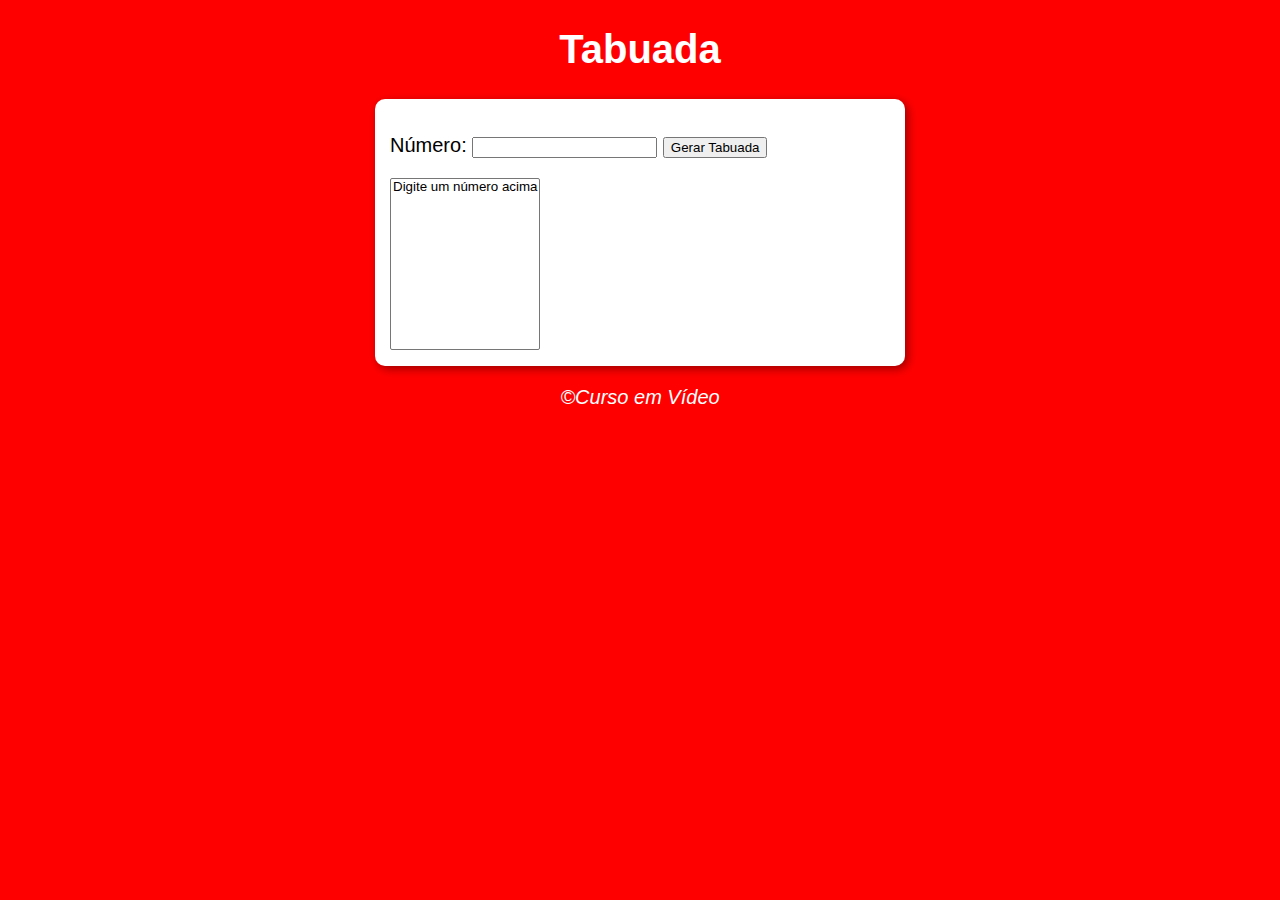
<file: exercicios/ex019/index.html>
<!DOCTYPE html>
<html lang="pt-br">
<head>
    <meta charset="UTF-8">
    <meta http-equiv="X-UA-Compatible" content="IE=edge">
    <meta name="viewport" content="width=device-width, initial-scale=1.0">
    <title>Tabuada</title>
    <link rel="stylesheet" href="estilo.css">
</head>
<body>

    <header>
        <h1>Tabuada</h1>
    </header>

    <section>

<div>
<p>Número: <input type="number" name="num"id="txtn">
<input type="button" value="Gerar Tabuada" onclick="tabuada()"></p>
</div>

<div>

<select name="tabuada" id="seltab" size="10">
<option>Digite um número acima</option>
</select>

</div>

    </section>

    <footer>
        <p>&copy;Curso em Vídeo</p>
    </footer>
    
    <script src="script.js"></script>
</body>
</html>
</file>
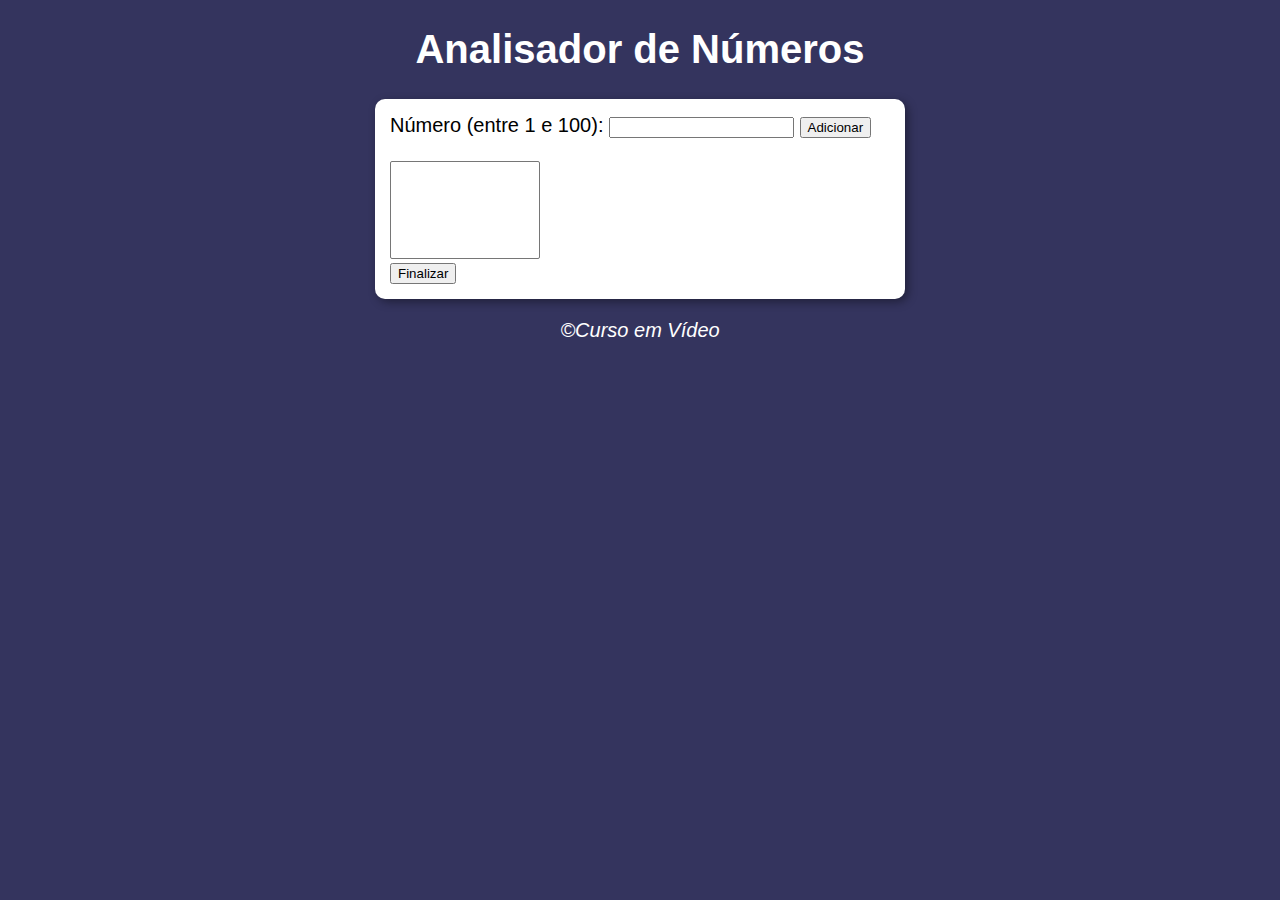
<file: exercicios/ex022/index.html>
<!DOCTYPE html>
<html lang="pt-br">
<head>
    <meta charset="UTF-8">
    <meta http-equiv="X-UA-Compatible" content="IE=edge">
    <meta name="viewport" content="width=device-width, initial-scale=1.0">
    <title>Analisador de Números</title>
    <link rel="stylesheet" href="estilo.css">
</head>
<body>
    <header>
        <h1>Analisador de Números</h1>
    </header>
    <section>
<div>
Número (entre 1 e 100):
<input type="number" name="fnum" id="fnum">
<input type="button" value="Adicionar" onclick="adicionar()">
<br>
<br>
<select name="flista" id="flista" size="6">

</select>
<br>
<input type="button"value="Finalizar" onclick="finalizar()">
</div>
<div id="res">

</div>
    </section>
    <footer>
        <p>&copy;Curso em Vídeo</p>
    </footer>
</body>
<script src="script.js">

</script>
</html>
</file>
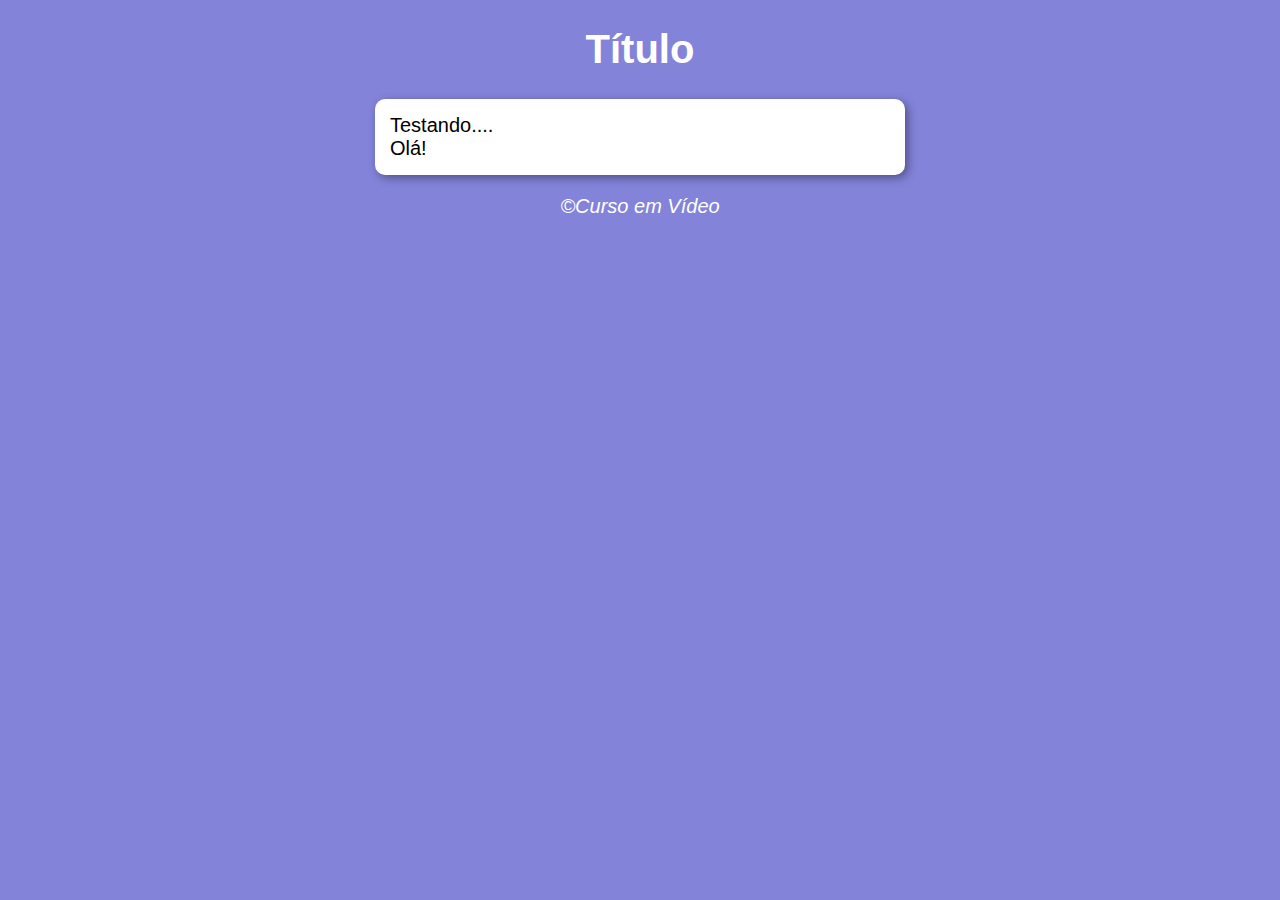
<file: exercicios/modelo/index.html>
<!DOCTYPE html>
<html lang="pt-br">
<head>
    <meta charset="UTF-8">
    <meta http-equiv="X-UA-Compatible" content="IE=edge">
    <meta name="viewport" content="width=device-width, initial-scale=1.0">
    <title>Modelo de exercício</title>
    <link rel="stylesheet" href="estilo.css">
</head>
<body>
    <header>
        <h1>Título</h1>
    </header>
    <section>
<div>
Testando....
</div>
<div>
Olá!
</div>
    </section>
    <footer>
        <p>&copy;Curso em Vídeo</p>
    </footer>
</body>
<script src="script.js">

</script>
</html>
</file>
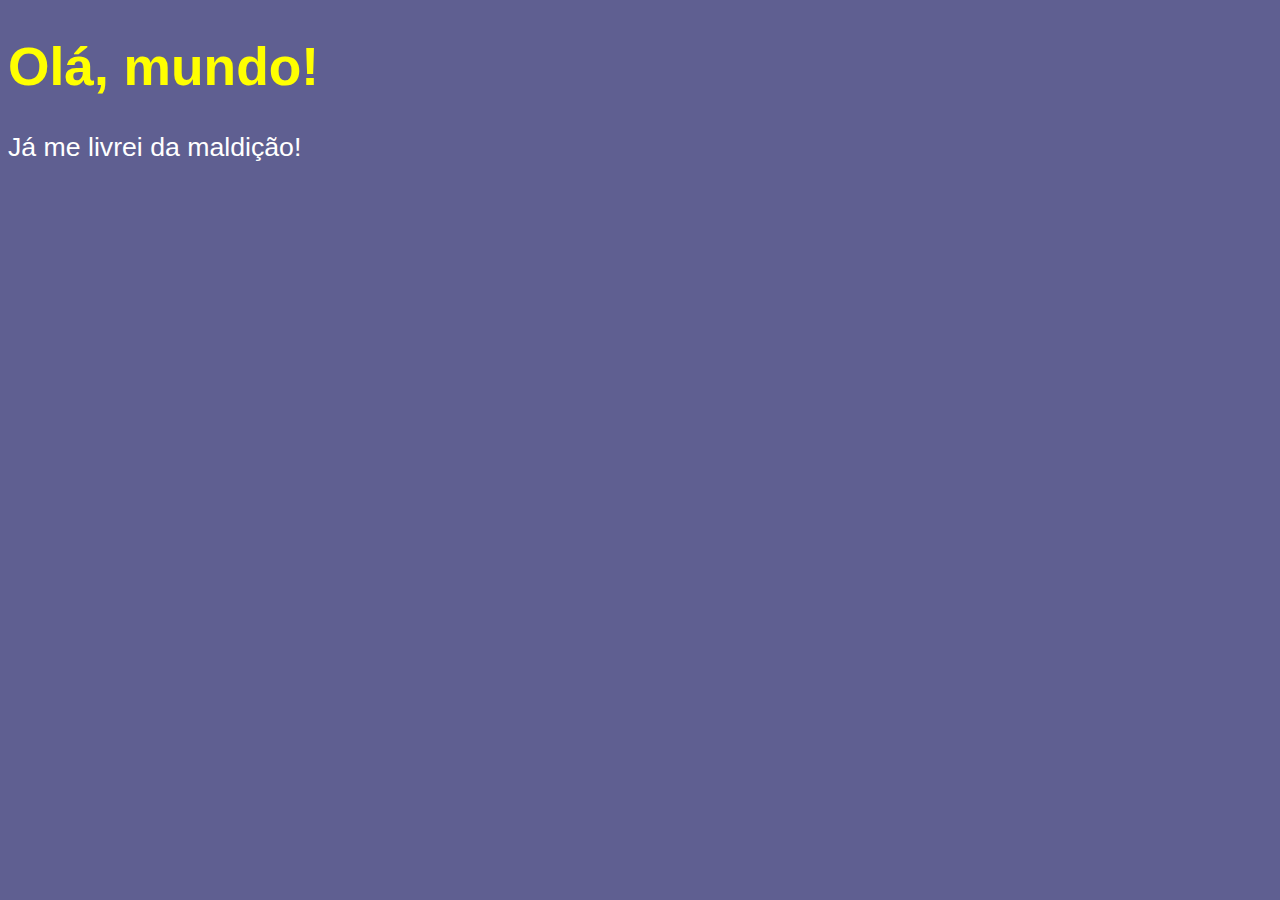
<file: exercicios/ex001/ex001.html>
<!DOCTYPE html>
<html lang="pt-br">
<head>
    <meta charset="UTF-8">
    <meta http-equiv="X-UA-Compatible" content="IE=edge">
    <meta name="viewport" content="width=device-width, initial-scale=1.0">
    <title>Meu primeiro Script</title>
    <style>
        body{
            background-color: rgb(95, 95, 145);
            color: white;
            font: normal 20pt arial;
        }
        h1{
            color:yellow;
        }
    </style>
</head>
<body>
    <h1>Olá, mundo!</h1>
    <p>Já me livrei da maldição!</p>
    <script>
        window.alert('Minha primeira menssagem!')
        window.confirm('Está gostando de Javascipt?')
        window.prompt('Qual é o seu nome?')
    </script>
</body>
</html>
</file>
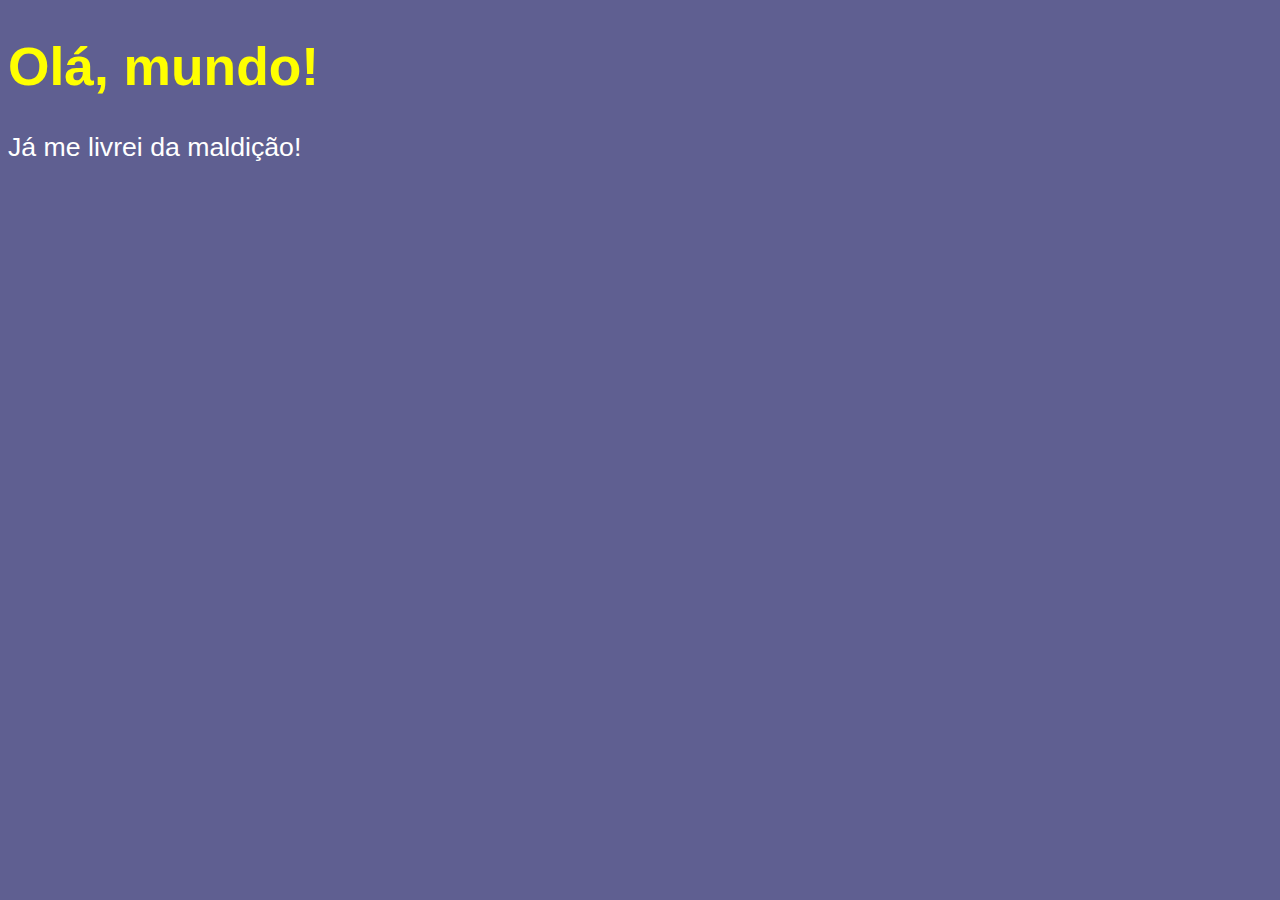
<file: exercicios/ex002/ex002.html>
<!DOCTYPE html>
<html lang="pt-br">
<head>
    <meta charset="UTF-8">
    <meta http-equiv="X-UA-Compatible" content="IE=edge">
    <meta name="viewport" content="width=device-width, initial-scale=1.0">
    <title>Meu primeiro Script</title>
    <style>
        body{
            background-color: rgb(95, 95, 145);
            color: white;
            font: normal 20pt arial;
        }
        h1{
            color:yellow;
        }
        /*Comentário em css*/
    </style>
</head>
<body>
    <h1>Olá, mundo!</h1>
    <p>Já me livrei da maldição!</p><!--Comentário em html-->

    <script>
        var nome = window.prompt('Qual é o seu nome?') //Salva o nome na variável nome
        window.alert('Prazer em te conhecer, '+ nome + '!')
       
    </script>
</body>
</html>
</file>
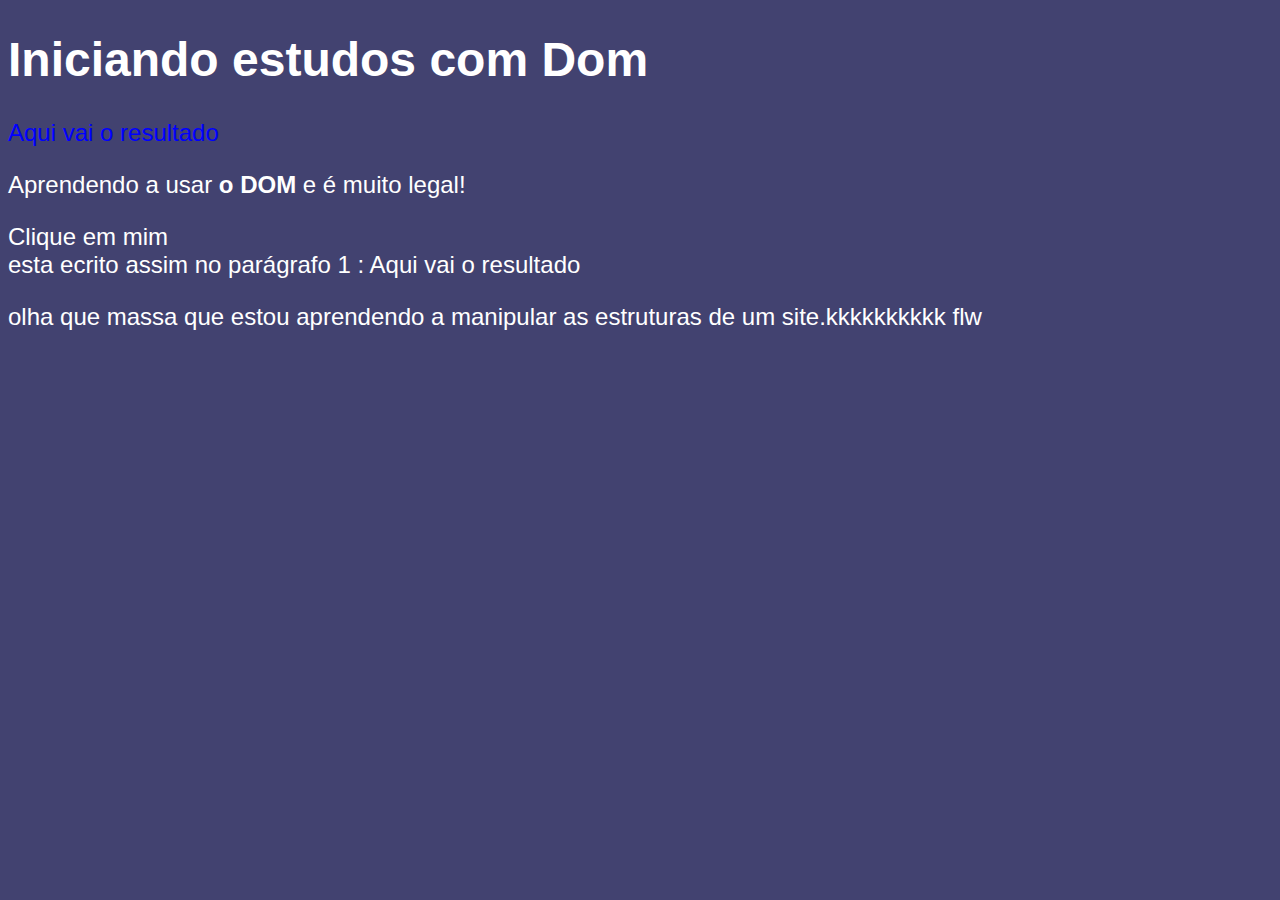
<file: exercicios/ex005/ex005.html>
<!DOCTYPE html>
<html lang="pt-br">
<head>
    <meta charset="UTF-8">
    <meta http-equiv="X-UA-Compatible" content="IE=edge">
    <meta name="viewport" content="width=device-width, initial-scale=1.0">
    <title>Primeiros passos com Dom</title>
    <style>
        body{
            background-color: rgb(66, 66, 112);
            color: white;
            font: normal 18pt arial;
        }
    </style>
</head>
<body>
    <h1>Iniciando estudos com Dom</h1>
    <p>Aqui vai o resultado</p>
    <p>Aprendendo a usar <strong>o DOM</strong> e é muito legal!</p>
    <div>Clique em mim</div>
    <script>
        var p1 =window.document.getElementsByTagName('p')[0]
        window.document.write('esta ecrito assim no parágrafo 1 : ' + p1.innerText)
        p1.style.color='blue'
    </script>

    <p>olha que massa que estou aprendendo a manipular as estruturas de um site.kkkkkkkkkk flw
    </p>
    
</body>
</html>
</file>
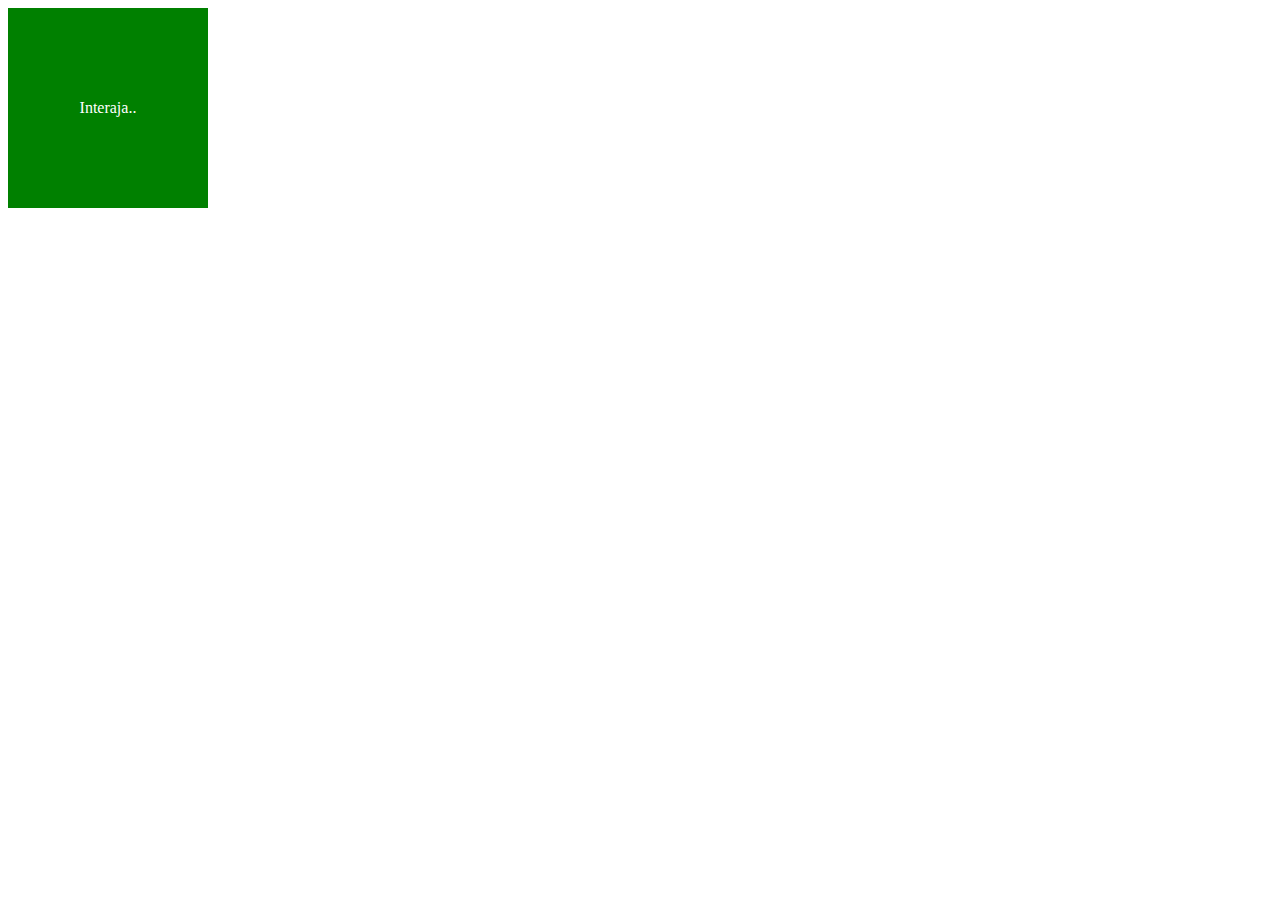
<file: exercicios/ex006/ex006.html>
<!DOCTYPE html>
<html lang="pt-br">
<head>
    <meta charset="UTF-8">
    <meta http-equiv="X-UA-Compatible" content="IE=edge">
    <meta name="viewport" content="width=device-width, initial-scale=1.0">
    <title>Eventos DOM</title>
    <style>
        div#area{
            background-color: green;
            color: white;
            width: 200px;
            height: 200px;
            line-height: 200px;
            text-align: center;
        }
    </style>
</head>
<body>
    <div id="area">
Interaja..
    </div>
    
    <script>
    var a= window.document.getElementById('area')
    a.addEventListener('click', clicar)
    a.addEventListener('mouseenter', entrar)
    a.addEventListener('mouseout', sair)

function clicar(){
    var a =window.document.getElementById('area')
    a.innerText ='clicou'
    a.style.background ='red'
}
function entrar(){
    var a = window.document.getElementById('area')
    a.innerText = 'entrou'
    a.style.background ='orange'
}
function sair(){
    var a = window.document.getElementById('area')
    a.innerText = 'saiu'
    a.style.background ='blue'
}
    </script>
</body>
</html>
</file>
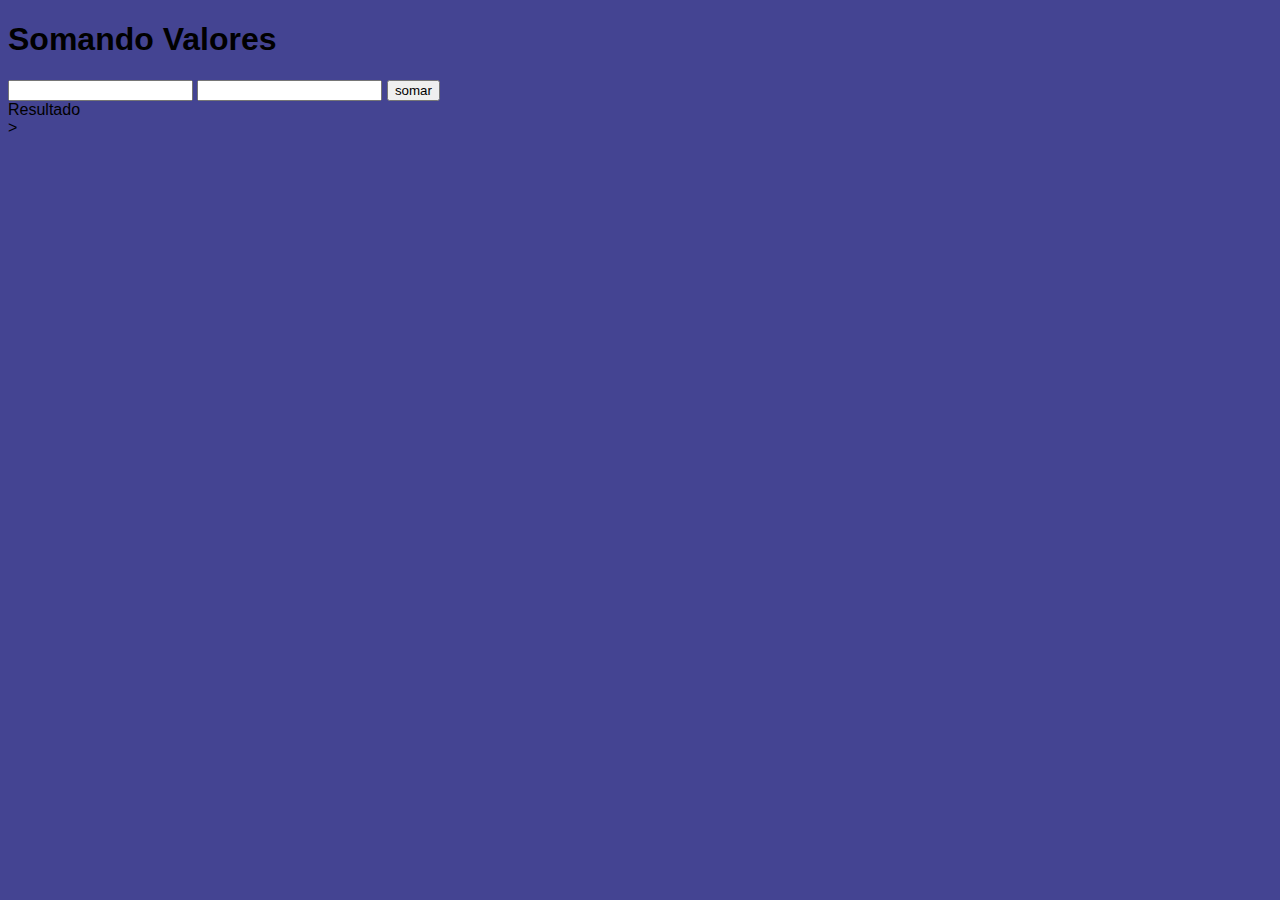
<file: exercicios/ex007/ex007.html>
<!DOCTYPE html>
<html lang="pt-br">
<head>
    <meta charset="UTF-8">
    <meta http-equiv="X-UA-Compatible" content="IE=edge">
    <meta name="viewport" content="width=device-width, initial-scale=1.0">
    <title>Somando numeros</title>
    <style>
        body{
            background-color: rgb(68, 68, 146);
            font-family: Arial, Helvetica, sans-serif;
        }
    </style>
</head>
<body>
   <h1>Somando Valores</h1> 
   <input type="number" name="txtn1" id="txtn1">
   <input type="number" name="txtn2" id="txtn2">
   <input type="button" value="somar" onclick="somar()">
   <div id="res">Resultado</div>>
</body>
<script>
    function somar(){
    var tn1 =window.document.getElementById('txtn1')
    var tn2=window.document.querySelector('input#txtn2')
    var res =window.document.getElementById('res')
    var n1 =Number(tn1.value)
    var n2 =Number(tn2.value)
    var s = n1+ n2
    res.innerHTML = `a soma entre ${n1} e ${n2} é igual a ${s}`
    }
</script>
</html>
</file>
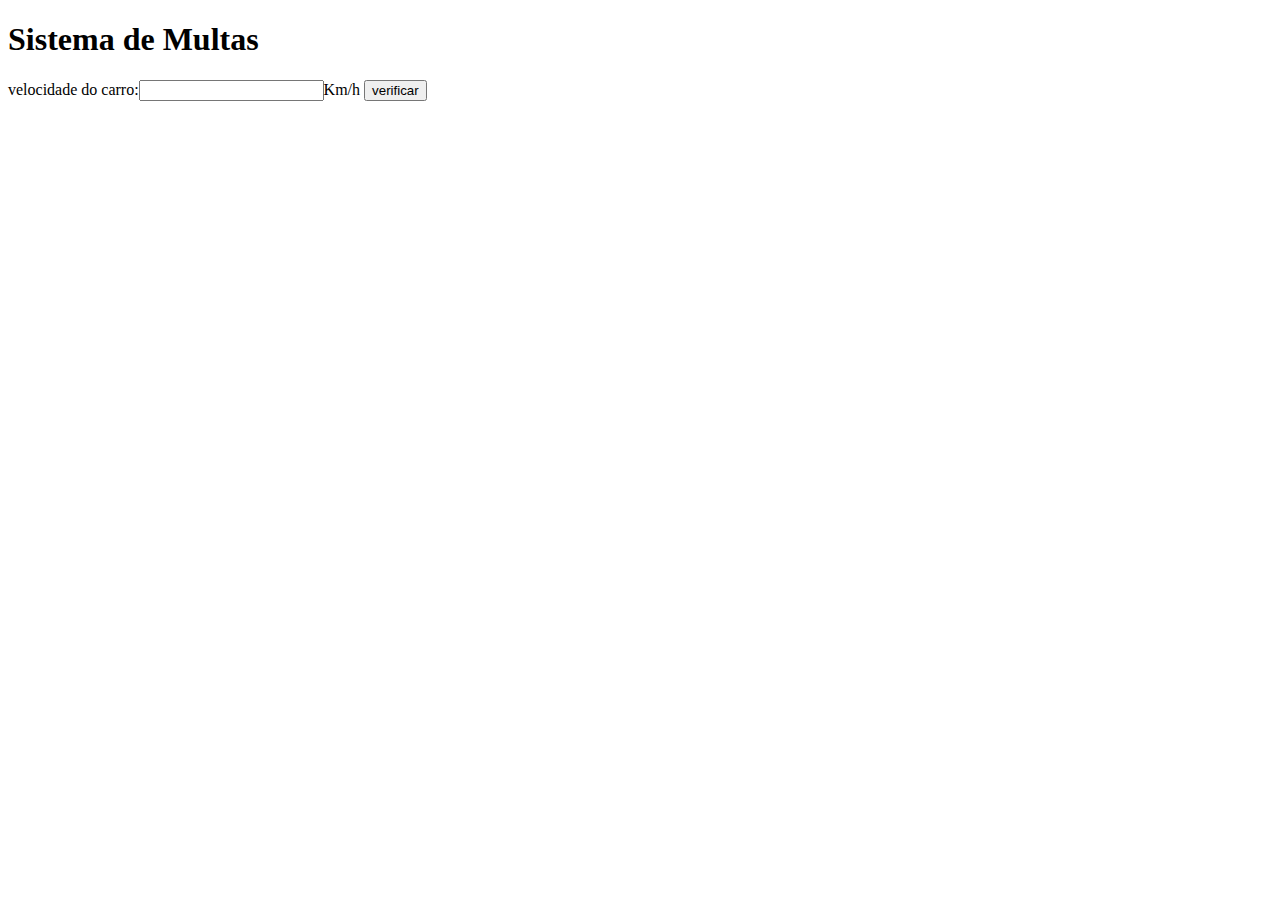
<file: exercicios/ex010/ex010html.html>
<!DOCTYPE html>
<html lang="pt-br">
<head>
    <meta charset="UTF-8">
    <meta http-equiv="X-UA-Compatible" content="IE=edge">
    <meta name="viewport" content="width=device-width, initial-scale=1.0">
    <title>Detram</title>
</head>
<body>
    <h1>Sistema de Multas</h1>
    velocidade do carro:<input type="number" name="txtvel" id="txtvel">Km/h
    <input type="button" value="verificar" onclick="calcular()">
    <div id="res">
    </div>
<script>
    function calcular(){
    var txtv =window.document.querySelector('input#txtvel')
    var res =window.document.querySelector('div#res')
    var vel=Number(txtv.value)
    res.innerHTML= `<p>sua velocidade atual é de<strong> ${vel} km/h</strong></p>`
    if (vel > 60){
        res.innerHTML += `<p>Você está<strong> multado </strong>por excesso de velocidade </p>`
    }
     res.innerHTML+= `<p>Dirija sempre com o cinto de segurança!</p>`
}
</script>
</body>
</html>
</file>
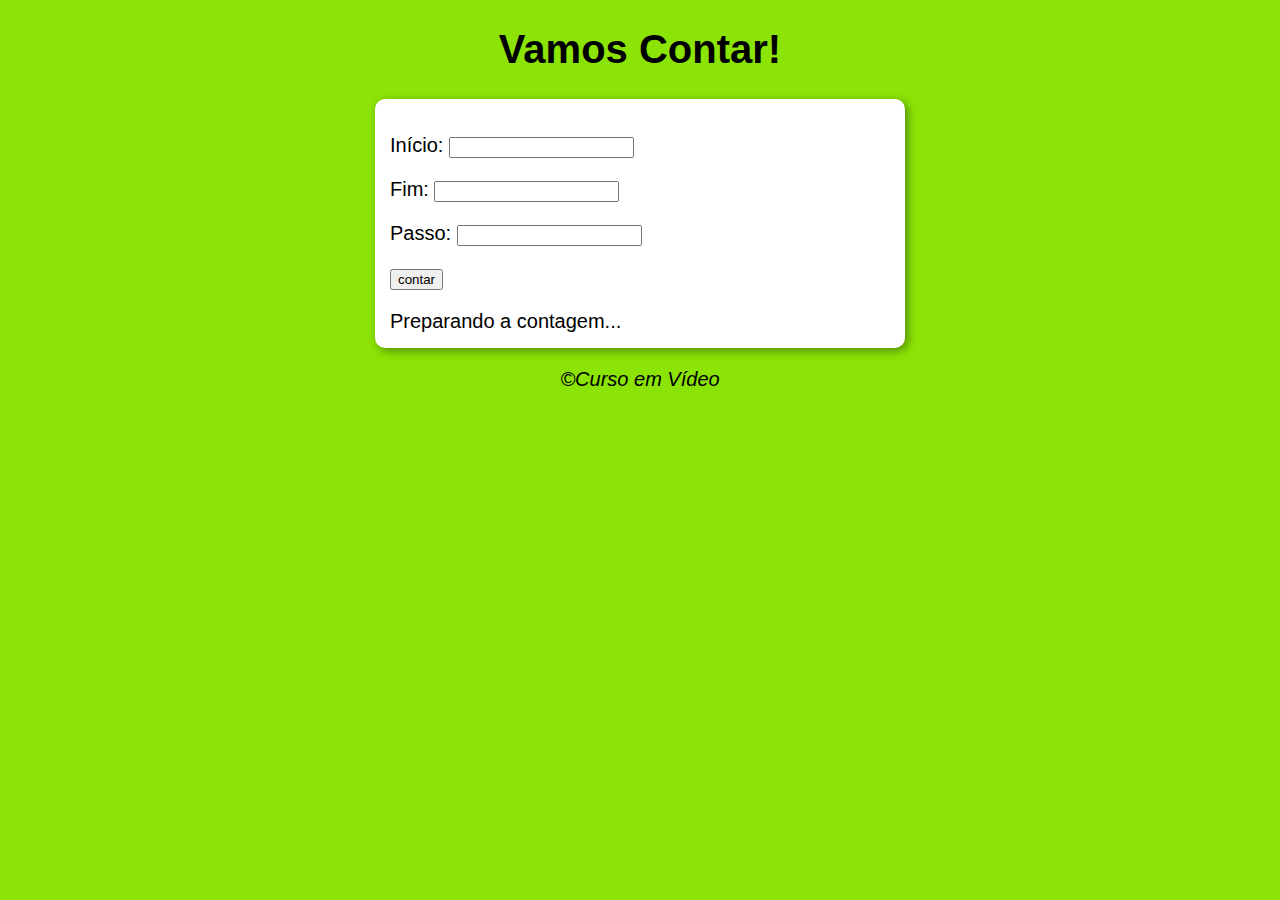
<file: exercicios/ex018/ex014.html>
<!DOCTYPE html>
<html lang="pt-br">
<head>
    <meta charset="UTF-8">
    <meta http-equiv="X-UA-Compatible" content="IE=edge">
    <meta name="viewport" content="width=device-width, initial-scale=1.0">
    <title>Super Contador</title>
    <link rel="stylesheet" href="estilo.css">
</head>
<body>
    <header>
        <h1>Vamos Contar!</h1>
    </header>
    <section>
<div id="dados">
<p>Início: <input type="number" name="inicio" id="txti"></p>
<p>Fim: <input type="number" name="fim" id="txtf"></p>
<p>Passo: <input type="number" name="passo" id="txtp"></p>
<p><input type="button" value="contar" onclick="contar()"></p>
</div>
<div id="res">
Preparando a contagem...
</div>
    </section>
    <footer>
        <p>&copy;Curso em Vídeo</p>
    </footer>
</body>
<script src="script.js">

</script>
</html>
</file>
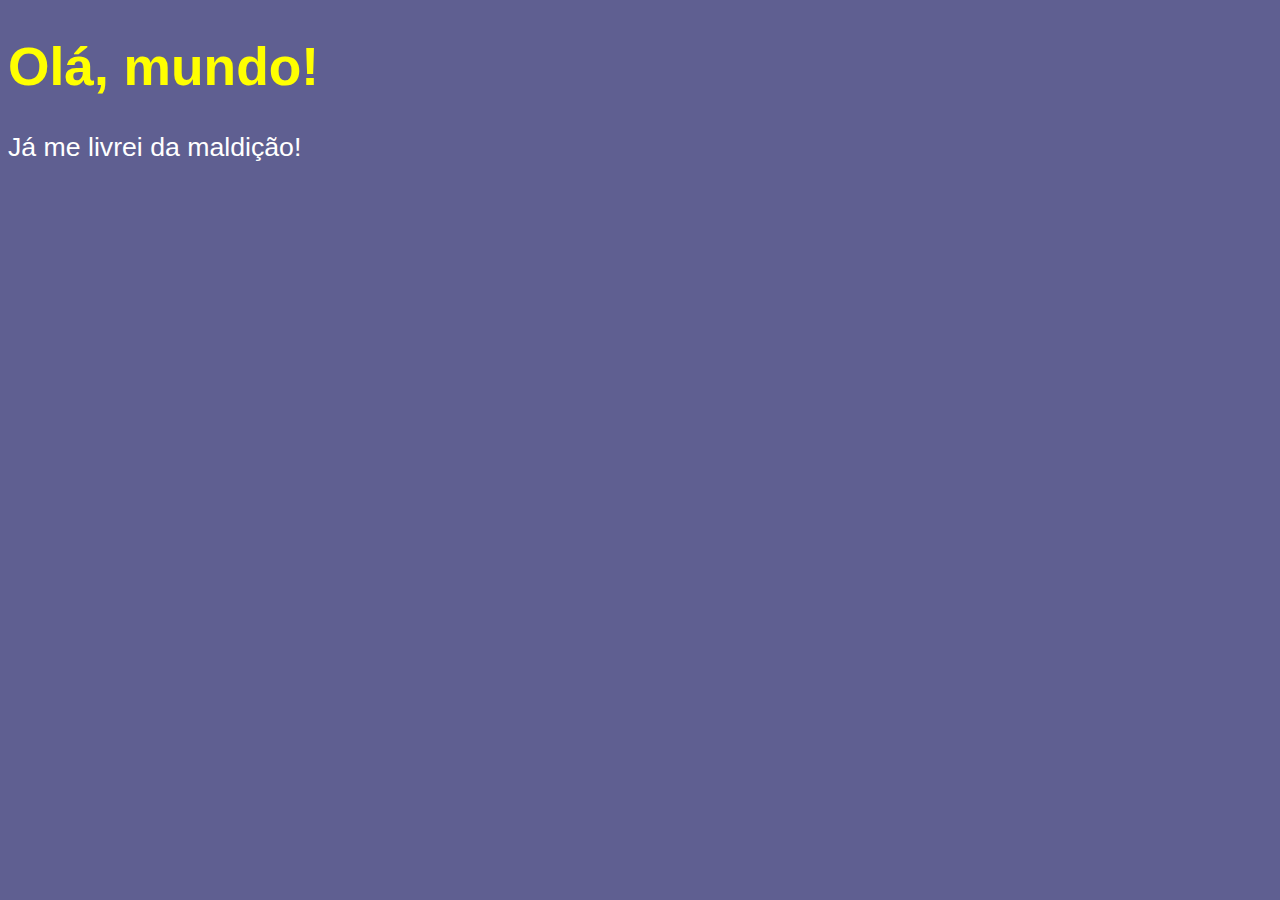
<file: exercicios/ex03/ex003.html>
<!DOCTYPE html>
<html lang="pt-br">
<head>
    <meta charset="UTF-8">
    <meta http-equiv="X-UA-Compatible" content="IE=edge">
    <meta name="viewport" content="width=device-width, initial-scale=1.0">
    <title>Meu primeiro Script</title>
    <style>
        body{
            background-color: rgb(95, 95, 145);
            color: white;
            font: normal 20pt arial;
        }
        h1{
            color:yellow;
        }
        /*Comentário em css*/
    </style>
</head>
<body>
    <h1>Olá, mundo!</h1>
    <p>Já me livrei da maldição!</p><!--Comentário em html-->

    <script>
        var n1 =Number( window.prompt('Digite um número: '))
        var n2 = Number(window.prompt('Digite outro número: '))
        var s = n1 + n2
        window.alert(`A soma dos valores ${n1} + ${n2} é ${s}`)//concatenação
        //(number + number) para adição
        //(string+ string) para concatenação
       
    </script>
</body>
</html>
</file>
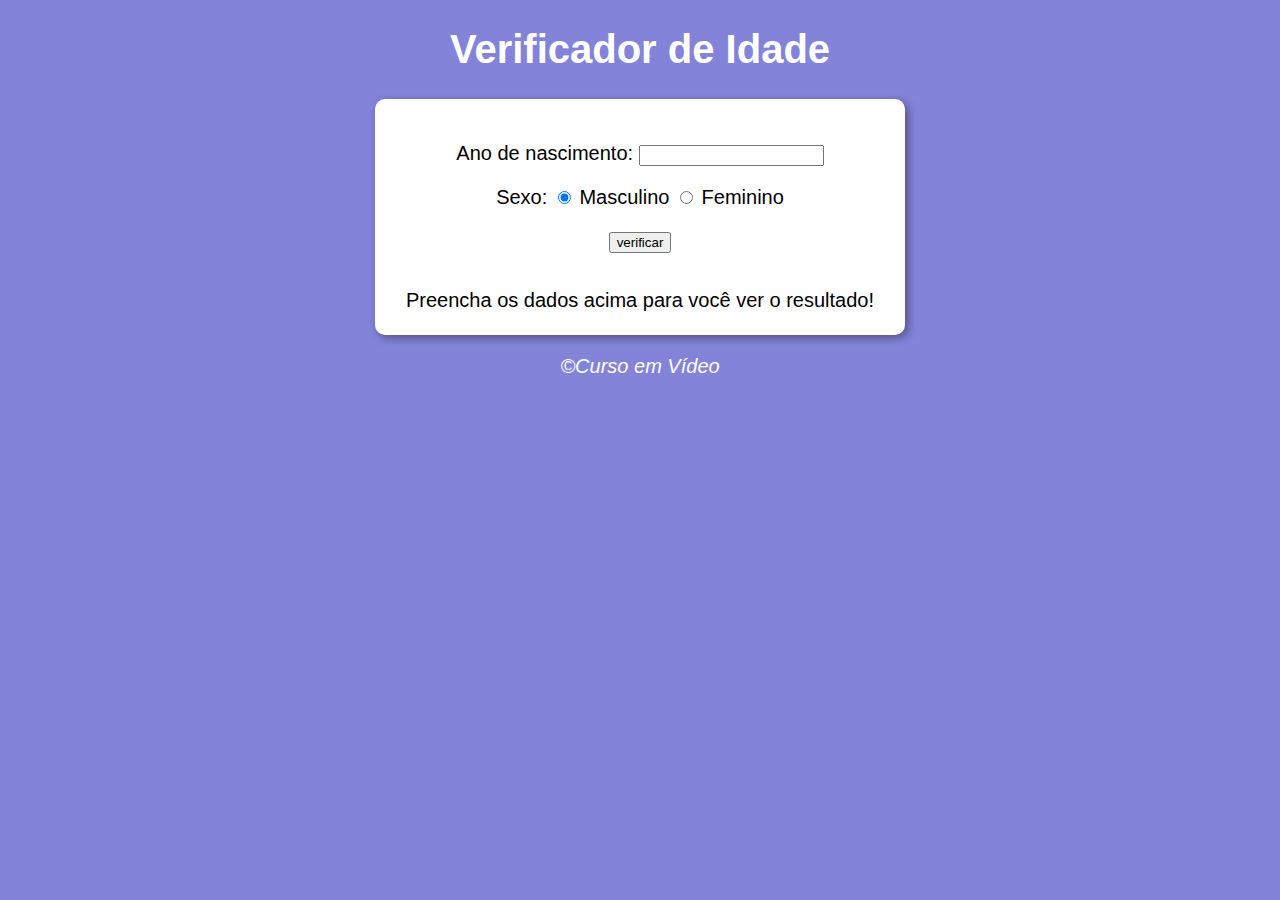
<file: exercicios/exercicio-ano-idade/ex014.html>
<!DOCTYPE html>
<html lang="pt-br">
<head>
    <meta charset="UTF-8">
    <meta http-equiv="X-UA-Compatible" content="IE=edge">
    <meta name="viewport" content="width=device-width, initial-scale=1.0">
    <title>Verificador de idade</title>
    <link rel="stylesheet" href="estilo.css">
</head>
<body onload="carregar()">
    <header>
        <h1>Verificador de Idade</h1>
    </header>
    <section>
<div> 
<p>Ano de nascimento:
    <input type="number" name="txtano" id="txtano" min="0">
</p>
<p>Sexo:
    <input type="radio" name="radsex" id="masc" checked>
    <label for="masc">Masculino</label>
    <input type="radio" name="radsex" id="fem">
    <label for="masc">Feminino</label>
</p>
<p>
    <input type="button" value="verificar"    onclick="verificar()">
</p>
</div>
<div id="res">
Preencha os dados acima para você ver o resultado!
</div>
    </section>
    <footer>
        <p>&copy;Curso em Vídeo</p>
    </footer>
</body>
<script src="script.js">

</script>
</html>
</file>
<file: exercicios/ex019/estilo.css>
body{
    background-color: red;
    font: normal 15pt arial;
    
}
header{
    color: white;
    text-align: center;

}

section{
background-color: white;
border-radius: 10px;
padding: 15px ;
width: 500px;
margin: auto;
box-shadow:  3px 3px 10px rgba(0, 0, 0, 0.384);
}

footer{
color: white;
text-align: center;
font-style: italic;
}
</file>
<file: exercicios/ex022/estilo.css>
body{
    background-color: rgb(52, 52, 94);
    font: normal 15pt arial;
    
}
header{
    color: white;
    text-align: center;

}
section{
background-color: white;
border-radius: 10px;
padding: 15px ;
width: 500px;
margin: auto;
box-shadow:  3px 3px 10px rgba(0, 0, 0, 0.384);
}
footer{
color: white;
text-align: center;
font-style: italic;
}
select#flista{
    width: 150px;
}
</file>
<file: exercicios/modelo/estilo.css>
body{
    background-color: rgb(131, 131, 218);
    font: normal 15pt arial;
    
}
header{
    color: white;
    text-align: center;

}
section{
background-color: white;
border-radius: 10px;
padding: 15px ;
width: 500px;
margin: auto;
box-shadow:  3px 3px 10px rgba(0, 0, 0, 0.384);
}
footer{
color: white;
text-align: center;
font-style: italic;
}
</file>
<file: exercicios/ex018/estilo.css>
body{
    background-color: rgb(139, 228, 5);
    font: normal 15pt arial;
    
}
header{
    color: black;
    text-align: center;

}
section{
background-color: white;
border-radius: 10px;
padding: 15px ;
width: 500px;
margin: auto;
box-shadow:  3px 3px 10px rgba(0, 0, 0, 0.384);
}
footer{
color: black;
text-align: center;
font-style: italic;
}
</file>
<file: exercicios/exercicio-ano-idade/estilo.css>
body{
    background-color: rgb(131, 131, 218);
    font: normal 15pt arial;
    
}
header{
    color: white;
    text-align: center;

}
section{
background-color: white;
border-radius: 10px;
padding: 15px ;
width: 500px;
margin: auto;
box-shadow:  3px 3px 10px rgba(0, 0, 0, 0.384);
}
footer{
color: white;
text-align: center;
font-style: italic;
}
img{
    height: 200px;
    width: 200px;
    border-radius:50% ;
    
}
div{
    text-align: center;
    padding: 8px;
}
</file>
